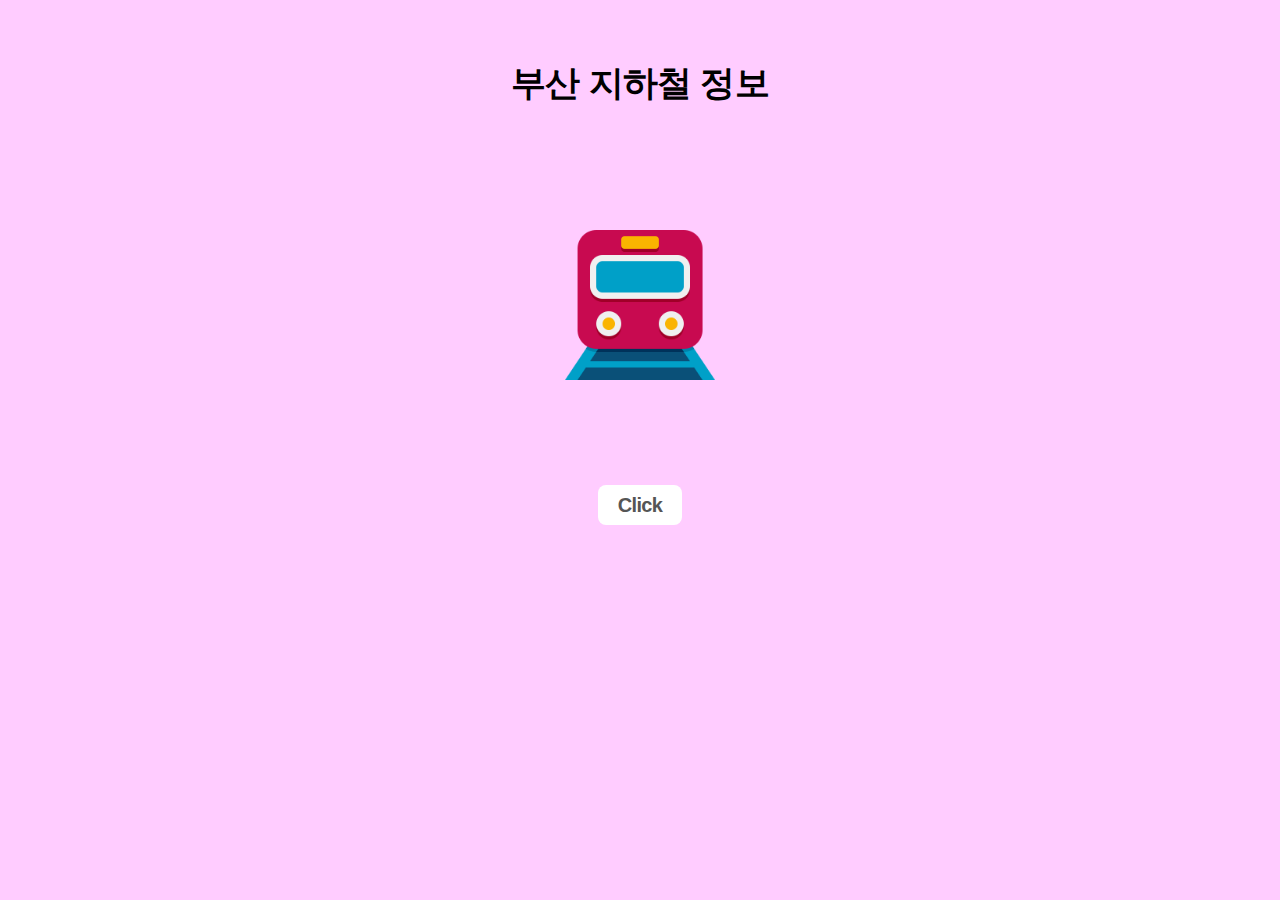
<file: index.htm>
<!doctype html>
<html lang="ko">
<head>
<title>부산 지하철 정보</title>
<meta charset="utf-8">

<meta http-equiv="Content-Security-Policy" content="default-src *; style-src 'self' 'unsafe-inline'; script-src 'self' 'unsafe-inline' 'unsafe-eval'">

<meta name="msapplication-tap-highlight" content="no">
<meta name="viewport" content="user-scalable=no, initial-scale=1, maximum-scale=1.0, minimum-scale=1.0, width=device-width, viewport-fit=cover">
<meta name="color-scheme" content="light dark">
<link rel="stylesheet" href="css/style.css">
<script src="js/jquery.min.js"></script>
</head>

<body class="app_index">

<header>
	<div class="wrap">
		<h1 id="appTitle">부산 지하철 정보</h1>
	</div>
</header>

<div id="content" class="content">
	<div class="wrap">
		<img src="img/icon_index.png" alt="index"><br>
		<a href="m1.htm" id="appMenu1">Click</a>
	<div>
</div>

</body>
</html>
</file>
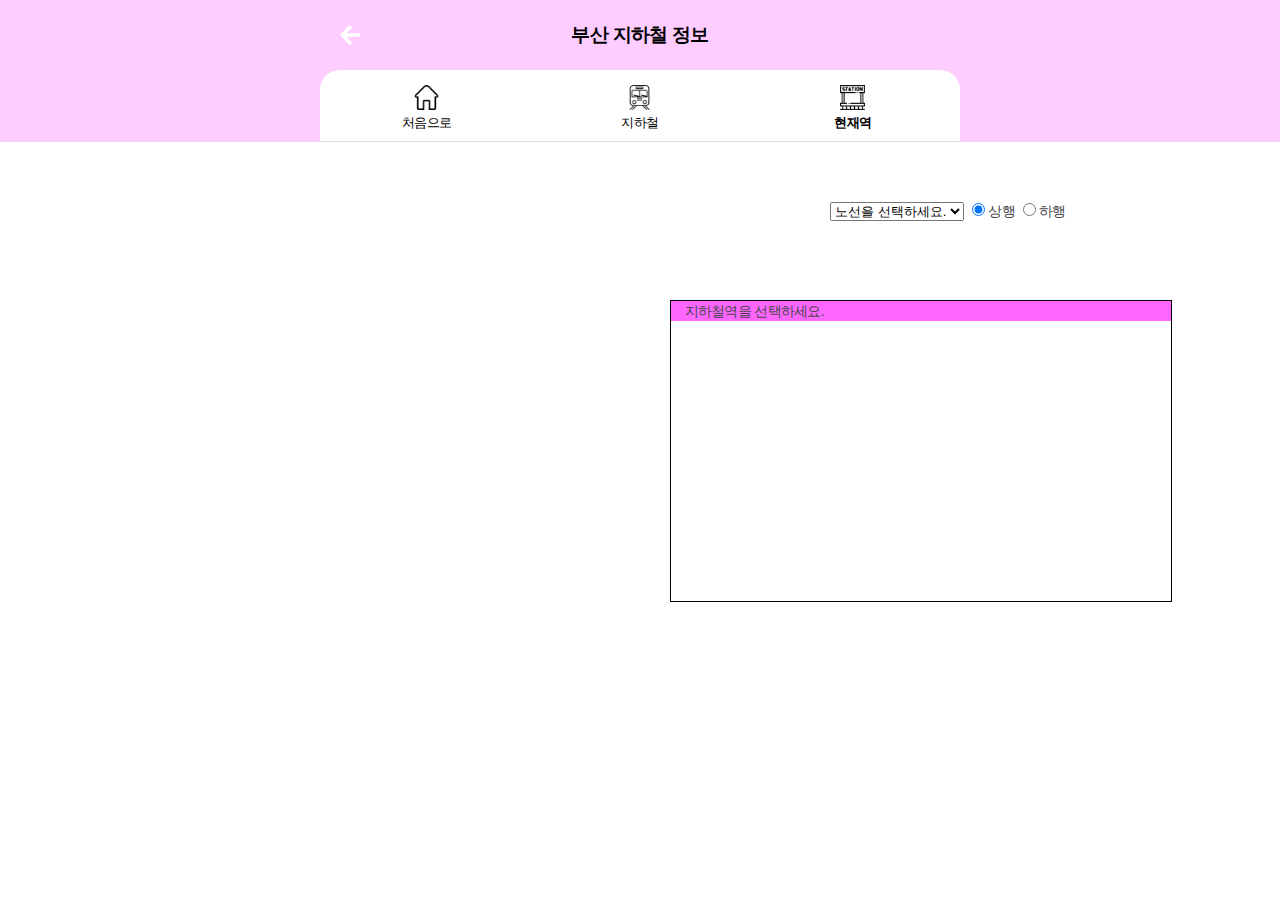
<file: m2.htm>
<!doctype html>
<html lang="ko">
<head>
<title>부산 지하철 정보</title>
<meta charset="utf-8">

<meta http-equiv="Content-Security-Policy" content="default-src *; style-src 'self' 'unsafe-inline'; script-src 'self' 'unsafe-inline' 'unsafe-eval'">

<meta name="msapplication-tap-highlight" content="no">
<meta name="viewport" content="user-scalable=no, initial-scale=1, maximum-scale=1.0, minimum-scale=1.0, width=device-width, viewport-fit=cover">
<meta name="color-scheme" content="light dark">
<link rel="stylesheet" href="css/m2style.css">
<script src="js/jquery.min.js"></script>
</head>

<body>

<header>
	<div class="wrap">
		<h1>부산 지하철 정보</h1>
		<a href="#" class="Left"><img src="img/arrow_left.png" alt="back" onClick="javascript:history.back(-1);"></a>
	</div>

	<nav>
		<ul class="wrap">
			<li><a href="index.htm" id="appMenuHome"><img src="img/icon_home.png">처음으로</a></li>
			<li><a href="m1.htm" id="appMenu1"><img src="img/icon_subway.png">지하철</a></li>
			<li class="on"><a href="m2.htm" id="appMenu2"><img src="img/icon_station.png">현재역</a></li>
		</ul>
	</nav>
</header>

<div id = "option">
	<form>
	<select id="lineNumber" name="lineNumber">
	<option value="0">노선을 선택하세요.</option>
	<option value="1">1호선</option>
	<option value="2">2호선</option>
	<option value="3">3호선</option>
	<option value="4">4호선</option>
	<option value="Bu">부산김해경전철</option>
	<option value="Dong">동해선</option>
	</select>
		<input type="radio" name="direction" value="1" checked="checked" /><label>상행</label>
		<input type="radio" name="direction" value="2" /><label>하행</label>
	</form>
	</div>
	  <div class="box">
		<div class="row head">
		  <div>지하철역을 선택하세요.</div>
		</div>
		<div class="train_1">
		  <li id="95"class="codename">다대포해수욕장<li id="96"class="codename">다대포항<li id="97"class="codename">낫개<li id="98"class="codename">신장림
		  <li id="99"class="codename">장림<li id="100"class="codename">동매<li id="101"class="codename">신평<li id="102"class="codename">하단<li id="103"class="codename">당리
		  <li id="104"class="codename">사하<li id="105"class="codename">괴정<li id="106"class="codename">대티<li id="c07"class="codename">서대신<li id="108"class="codename">동대신
		  <li id="109"class="codename">토성<li id="110"class="codename">자갈치<li id="111"class="codename">남포<li id="112"class="codename">중앙<li id="113"class="codename">부산
	      <li id="114"class="codename">초량<li id="115"class="codename">부산진<li id="116"class="codename">좌천<li id="117"class="codename">범일<li id="118"class="codename">범내골
          <li id="119"class="codename">서면<li id="120"class="codename">부전<li id="121"class="codename">양정<li id="122"class="codename">시청<li id="123"class="codename">연산
		  <li id="124"class="codename">교대<li id="125"class="codename">동래<li id="126"class="codename">명륜<li id="127"class="codename">온천장<li id="128"class="codename">부산대
		  <li id="129"class="codename">장전<li id="130"class="codename">구서<li id="131"class="codename">두실<li id="132"class="codename">남산<li id="133"class="codename">범어사
		  <li id="134"class="codename">노포
	  </div>
	  <div class="train_2">
		<li id="201" class="codename">장산</li><li id="202" class="codename">중동</li><li id="203" class="codename">해운대<li id="204" class="codename">동백
		<li id="205" class="codename">벡스코(시립미술관)<li id="206" class="codename">센텀시티<li id="207" class="codename">민락<li id="208" class="codename">수영
		<li id="209" class="codename">광안<li id="210" class="codename">금련산<li id="211" class="codename">남천<li id="212" class="codename">경성대.부경대<li id="213" class="codename">대연
		<li id="214" class="codename">못골<li id="215" class="codename">지게골<li id="216" class="codename">문현<li id="217" class="codename">국제금융센터·부산은행<li id="218" class="codename">전포
		<li id="219" class="codename">서면<li id="220" class="codename">부암<li id="221" class="codename">가야<li id="222" class="codename">동의대<li id="223" class="codename">개금
		<li id="224" class="codename">냉정<li id="225" class="codename">주례<li id="226" class="codename">감전<li id="227" class="codename">사상<li id="228" class="codename">덕포
		<li id="229" class="codename">모덕<li id="230" class="codename">모라<li id="231" class="codename">구남<li id="232" class="codename">구명<li id="233" class="codename">덕천
		<li id="234" class="codename">수정<li id="235" class="codename">화명<li id="236" class="codename">율리<li id="237" class="codename">동원<li id="238" class="codename">금곡
		<li id="239" class="codename">호포<li id="240" class="codename">증산<li id="241" class="codename">부산대양산캠퍼스<li id="242" class="codename">남양산
		<li id="243" class="codename">양산
	</div>
	<div class="train_3">
		<li id="301"class="codename">수영<li id="302"class="codename">망미<li id="303"class="codename">배산<li id="304"class="codename">물만골
		<li id="305"class="codename">연산<li id="306"class="codename">거제<li id="307"class="codename">종합운동장<li id="308"class="codename">사직
		<li id="309"class="codename">미남<li id="310"class="codename">만덕<li id="311"class="codename">남산정<li id="312"class="codename">숙등
		<li id="313"class="codename">덕천<li id="314"class="codename">구포<li id="315"class="codename">강서구청<li id="316"class="codename">체육공원
		<li id="317"class="codename">대저
	</div>
	<div class="train_4">
		<li id="401"class="codename">미남<li id="402"class="codename">동래<li id="403"class="codename">수안<li id="404"class="codename">낙민
		<li id="405"class="codename">충렬사<li id="406"class="codename">명장<li id="407"class="codename">서동<li id="408"class="codename">금사
		<li id="409"class="codename">반여농산물시장<li id="410"class="codename">석대<li id="411"class="codename">영산대<li id="412"class="codename">동부산대학
		<li id="413"class="codename">고촌<li id="414"class="codename">안평
	</div>
	<div class="train_Bu">
		<li>사상<li>괘법르네시떼<li>서부산유통지구<li>공항
		<li>덕두<li>등구<li>대저<li>평강<li>대사
		<li>불암<li>지내<li>김해대학<li>인제대<li>김해시청
		<li>부원<li>봉황<li>수로왕릉<li>박물관<li>연지공원
		<li>장신대<li><li>가야대
	</div>
	<div class="train_Dong">
		<li>부전<li>거제해맞이<li>거제<li>교대
		<li>동래<li>안락<li>부산원동<li>재송<li>센텀
		<li>벡스코<li>신해운대<li>송정<li>오시리아<li>기장
		<li>일광<li>좌천<li>월내<li>서생<li>남창
		<li>망양<li>덕하<li>개운포<li>태화강
	</div>
	</div>
<script>
	$(document).ready(function() {
 		$('#lineNumber').change(function() {
   			 var result = $('#lineNumber option:selected').val();
   			 if (result == '1') {
    		  $('.train_1').show();
			  $('.train_2').hide();
			  $('.train_3').hide();
			  $('.train_4').hide();
			  $('.train_Bu').hide();
			  $('.train_Dong').hide();
  			 } 
			 else if(result == '2') {
     		 $('.train_2').show();
			 $('.train_1').hide();
			 $('.train_3').hide();
			 $('.train_4').hide();
			 $('.train_Bu').hide();
			 $('.train_Dong').hide();
			}
			else if(result == '3') {
     		 $('.train_3').show();
			 $('.train_1').hide();
			 $('.train_2').hide();
			 $('.train_4').hide();
			 $('.train_Bu').hide();
			 $('.train_Dong').hide();
			}
			else if(result == '4') {
     		 $('.train_4').show();
			 $('.train_1').hide();
			 $('.train_2').hide();
			 $('.train_3').hide();
			 $('.train_Bu').hide();
			 $('.train_Dong').hide();
			}
			else if(result == 'Bu') {
     		 $('.train_Bu').show();
			 $('.train_1').hide();
			 $('.train_2').hide();
			 $('.train_3').hide();
			 $('.train_4').hide();
			 $('.train_Dong').hide();
			}
			else if(result == 'Dong') {
     		 $('.train_Dong').show();
			 $('.train_1').hide();
			 $('.train_2').hide();
			 $('.train_3').hide();
			 $('.train_4').hide();
			 $('.train_Bu').hide();
			}
			else {
			 $('.train_1').hide();
			 $('.train_2').hide();
			 $('.train_3').hide();
			 $('.train_4').hide();
			 $('.train_Bu').hide();
			 $('.train_Dong').hide();
			}
		 }); 
		}); 

var APIURL = "http://data.humetro.busan.kr/voc/api/open_api_process.tnn?serviceKey=YqHKyQA0YlIXqy3TMHU0QxQlXCjrkEMJTlTTB4mUWB4RbVy6fxGYGIwMx8a5oZb8DpSmfb%2FIsUpy9pgZ9CRUtg%3D%3D&day=1&updown=0&act=xml&scode=";
	$(".codename").click(function(){
		var productId = $(this).attr('id');
		$(location).attr("href", APIURL+productId)
	});
		
</script>
</body>
</html>
</file>
<file: css/style.css>
/* iOS 상단 여백
header {padding-top:60px !important;}
.content {margin-top:180px !important;}
/* iOS 상단 여백 */


// iOS 11.0 버전
constant(safe-area-inset-top)
constant(safe-area-inset-right)
constant(safe-area-inset-bottom)
constant(safe-area-inset-left)
// iOS 11.2 이상
env(safe-area-inset-top)
env(safe-area-inset-right)
env(safe-area-inset-bottom)
env(safe-area-inset-left)


body,div,dl,dt,dd,ul,ol,li,h1,h2,h3,h4,h5,h6,form,fieldset,p,input {margin:0;padding:0;text-shadow:none;}
img, fieldset, iframe {max-width:100%; margin:0; border:0 solid transparent; vertical-align:top;}
ul li { list-style:none; }
em, address { font-style:normal; }
hr, button img {border:0;}
button {margin:0; padding:0; border:0; background:none;}
*:first-child+html img { margin-right:-1px; }

body {background-color:#fff;}
body,table,tr,td,div,form,textarea {
	font-family:'나눔고딕','NanumGothic','NanumGothicWeb','맑은 고딕','Malgun Gothic','돋움',dotum,Helvetica,sans-serif;
	font-size:14px;
	color:#45464a; 
	letter-spacing:-0.05em; 
	margin:0px;
	padding:0px;
	line-height:20px;
	}

/* link*/
a {text-decoration:none;}	
a, a:link, a:visited, a:hover, a:active, a:focus {text-decoration:none;color:#555;}	

.wrap {clear:both;display:block;overflow:hidden;width:100%;max-width:640px;margin:0 auto;}
.Left {float:left;}
.Right {float:right;}


/* 헤더 */
header {float:left;position:fixed;z-index:99;width:100%;padding-top:20px;background-color:#FFCCFF;}
header a {color:#555;}
header .Left,
header .Right {position:relative;top:-25px;margin:0 20px;}
header h1 {clear:both;display:block;overflow:hidden;width:100%;padding:0;margin:5px auto;font-size:14pt;color:black;text-align:center;}
header img {width:20px;}


/* 내비게이션 */
nav {clear:both;display:block;overflow:hidden;width:100%;max-width:640px;margin:0 auto;border-top-left-radius:20px;border-top-right-radius:20px;border-bottom:1px solid #ddd;background-color:#fff;}
nav ul {padding:0;margin:0;}
nav ul li {display:inline-block;float:left;width:33.3%;text-align:center;}
nav ul li a {display:inline-block;padding:10px 0 8px 0;font-size:10pt;color:#000 !important;}
nav ul li img {display:block;width:25px;margin:5px auto 3px auto;text-align:center;}
nav ul li.on a {font-weight:600;color:black !important;}


/* 콘텐츠 영역 */
.content {float:left;width:100%;padding-bottom:150px;margin-top:145px;}
.content h2 {float:left;padding:5px 15px;margin:20px 0 10px 10px;font-size:10pt;font-weight:400;color:#fff;border-radius:30px;background-color:#FF66FF;}


/* 폰트 컬러 */
.font_blue {color:#0066ff;}
.font_gray {color:#888;}
.font_green {color:#0db100;}
.font_red {color:#ff3333;}


/* index.htm */
.app_index {background-color:#FFCCFF;}
.app_index header,
.app_index .content {padding-top:60px;}
.app_index header h1 {font-size:26pt;line-height:36px;}
.app_index .content .wrap {text-align:center;}
.app_index .content .wrap img {height:200px;margin-bottom:80px;}
.app_index .content .wrap a {display:inline-block;padding:10px 20px;margin:0 5px;font-size:20px;font-weight:600;border-radius:8px;background-color:#fff;}


/* 시내버스 */
.m_content {float:left;width:100%;}
.m1_title {border-top:1px solid #ddd;background-color:#eff3f6;}
.m1_title, .m1_list {float:left;width:100%;margin:0;border-bottom:1px solid #ddd;}
.m1_title td, .m1_list td {padding:10px 0;text-align:center;}
.m1_title td.subway_num,
.m1_list td.subway_num,
.m1_title td.subway_view,
.m1_list td.subway_view {width:100px;}
.m1_list td.subway_num {color:#ff66ff;}
.m1_list td.subway_info {font-size:10pt;}
.m1_list td.subway_info img {height:8px;vertical-align:middle;}
.m1_list td.subway_view {font-size:8pt;background:url(../img/icon_arrow.png) no-repeat 90% 50%;background-size:5px;}
.m1_view {float:left;width:100%;padding:5px 0 10px 0;margin:5px 0;line-height:24px;border-bottom:1px solid #ddd;}
.m1_view dt {float:left;width:120px;font-weight:600;text-align:center;background-repeat:no-repeat;background-position:15px 50%;background-size:auto 15px;}
.m1_view:nth-child(1) dt {background-image:url(../img/icon_heart.png);}
.m1_view:nth-child(2) dt {background-image:url(../img/icon_subway.png);}
.m1_view:nth-child(3) dt {background-image:url(../img/icon_time.png);}
.m1_view:nth-child(4) dt {background-image:url(../img/icon_map.png);}
.m1_view dd {float:left;width:calc(100% - 130px);padding:0;margin:0;}


/* 시외버스 */
.m2_timetable {width:100%;margin-bottom:40px;border-top:2px solid #505050;border-collapse:collapse;}
.m2_timetable caption {padding-bottom:10px;font-size:16px;font-weight:600;}
.m2_timetable th, .m2_timetable td {width:33.3%;padding:10px 0;text-align:center;border-bottom:1px solid #d7d7d7;}
.m2_timetable th {background-color:#eff3f6;}
</file>
<file: css/m2style.css>
form{
    position: absolute;
    top: 200px;
    left : 830px;
}
.option{
    position: absolute;
    top : 500px;
    left : 670px;
}
.box{
    border: 1px solid #000;
    min-height : 300px;
    width : 500px; 
    position: absolute;
    top:300px;
    left : 670px;
  }
.box.list{
    position: absolute;
    top: 600px;
}
  .list ul{
    padding:0;
    margin : 0px;
  }
  .list li{
    border : 1px solid #eee;
    height : 20px;
    list-style : none;
    padding : 3px 5px;
    cursor:pointer;
  }
  .list li:hover{
    background-color:#ddd;
  }
  .list li.selected{
    background-color:#ff66ff;
    color : #eee;
  }
  .head{ 
    background-color:#ff66ff; color:#eee}
  .row div{
    width:33.3%;
    float:left;
    text-align:center;
  }
  .row:after{
    content : '';
    clear:both;
    display:block;
  }
  #select_station{
    border-bottom:1px solid black; ;
  }
  .train_1,.train_2,.train_3,.train_4,.train_5,.train_Bu,.train_Dong{
    list-style : none;
    height: 280px;
    overflow: auto;
    display: none;
    cursor:pointer;
  }
/*--------------------------------------*/


/* iOS 상단 여백
header {padding-top:60px !important;}
.content {margin-top:180px !important;}
/* iOS 상단 여백 */


// iOS 11.0 버전
constant(safe-area-inset-top)
constant(safe-area-inset-right)
constant(safe-area-inset-bottom)
constant(safe-area-inset-left)
// iOS 11.2 이상
env(safe-area-inset-top)
env(safe-area-inset-right)
env(safe-area-inset-bottom)
env(safe-area-inset-left)


body,div,dl,dt,dd,ul,ol,li,h1,h2,h3,h4,h5,h6,fieldset,p,input {margin:0;padding:0;text-shadow:none;}
img, fieldset, iframe {max-width:100%; margin:0; border:0 solid transparent; vertical-align:top;}
ul li { list-style:none; }
em, address { font-style:normal; }
hr, button img {border:0;}
button {margin:0; padding:0; border:0; background:none;}
*:first-child+html img { margin-right:-1px; }

body {background-color:#fff;}
body,table,tr,td,div,textarea {
	font-family:'나눔고딕','NanumGothic','NanumGothicWeb','맑은 고딕','Malgun Gothic','돋움',dotum,Helvetica,sans-serif;
	font-size:14px;
	color:#45464a; 
	letter-spacing:-0.05em; 
	margin:0px;
	padding:0px;
	line-height:20px;
	}

/* link*/
a {text-decoration:none;}	
a, a:link, a:visited, a:hover, a:active, a:focus {text-decoration:none;color:#555;}	

.wrap {clear:both;display:block;overflow:hidden;width:100%;max-width:640px;margin:0 auto;}
.Left {float:left;}
.Right {float:right;}


/* 헤더 */
header {float:left;position:fixed;z-index:99;width:100%;padding-top:20px;background-color:#FFCCFF;}
header a {color:#555;}
header .Left,
header .Right {position:relative;top:-25px;margin:0 20px;}
header h1 {clear:both;display:block;overflow:hidden;width:100%;padding:0;margin:5px auto;font-size:14pt;color:black;text-align:center;}
header img {width:20px;}


/* 내비게이션 */
nav {clear:both;display:block;overflow:hidden;width:100%;max-width:640px;margin:0 auto;border-top-left-radius:20px;border-top-right-radius:20px;border-bottom:1px solid #ddd;background-color:#fff;}
nav ul {padding:0;margin:0;}
nav ul li {display:inline-block;float:left;width:33.3%;text-align:center;}
nav ul li a {display:inline-block;padding:10px 0 8px 0;font-size:10pt;color:#000 !important;}
nav ul li img {display:block;width:25px;margin:5px auto 3px auto;text-align:center;}
nav ul li.on a {font-weight:600;color:black !important;}


/* 콘텐츠 영역 */
.content {float:left;width:100%;padding-bottom:150px;margin-top:145px;}
.content h2 {float:left;padding:5px 15px;margin:20px 0 10px 10px;font-size:10pt;font-weight:400;color:#fff;border-radius:30px;background-color:#FF66FF;}


/* 폰트 컬러 */
.font_blue {color:#0066ff;}
.font_gray {color:#888;}
.font_green {color:#0db100;}
.font_red {color:#ff3333;}


/* index.htm */
.app_index {background-color:#FFCCFF;}
.app_index header,
.app_index .content {padding-top:60px;}
.app_index header h1 {font-size:26pt;line-height:36px;}
.app_index .content .wrap {text-align:center;}
.app_index .content .wrap img {height:200px;margin-bottom:80px;}
.app_index .content .wrap a {display:inline-block;padding:10px 20px;margin:0 5px;font-size:20px;font-weight:600;border-radius:8px;background-color:#fff;}


/* 시내버스 */
.m_content {float:left;width:100%;}
.m1_title {border-top:1px solid #ddd;background-color:#eff3f6;}
.m1_title, .m1_list {float:left;width:100%;margin:0;border-bottom:1px solid #ddd;}
.m1_title td, .m1_list td {padding:10px 0;text-align:center;}
.m1_title td.subway_num,
.m1_list td.subway_num,
.m1_title td.subway_view,
.m1_list td.subway_view {width:100px;}
.m1_list td.subway_num {color:#ff66ff;}
.m1_list td.subway_info {font-size:10pt;}
.m1_list td.subway_info img {height:8px;vertical-align:middle;}
.m1_list td.subway_view {font-size:8pt;background:url(../img/icon_arrow.png) no-repeat 90% 50%;background-size:5px;}
.m1_view {float:left;width:100%;padding:5px 0 10px 0;margin:5px 0;line-height:24px;border-bottom:1px solid #ddd;}
.m1_view dt {float:left;width:120px;font-weight:600;text-align:center;background-repeat:no-repeat;background-position:15px 50%;background-size:auto 15px;}
.m1_view:nth-child(1) dt {background-image:url(../img/icon_heart.png);}
.m1_view:nth-child(2) dt {background-image:url(../img/icon_subway.png);}
.m1_view:nth-child(3) dt {background-image:url(../img/icon_time.png);}
.m1_view:nth-child(4) dt {background-image:url(../img/icon_map.png);}
.m1_view dd {float:left;width:calc(100% - 130px);padding:0;margin:0;}


/* 시외버스 */
.m2_timetable {width:100%;margin-bottom:40px;border-top:2px solid #505050;border-collapse:collapse;}
.m2_timetable caption {padding-bottom:10px;font-size:16px;font-weight:600;}
.m2_timetable th, .m2_timetable td {width:33.3%;padding:10px 0;text-align:center;border-bottom:1px solid #d7d7d7;}
.m2_timetable th {background-color:#eff3f6;}
</file>
